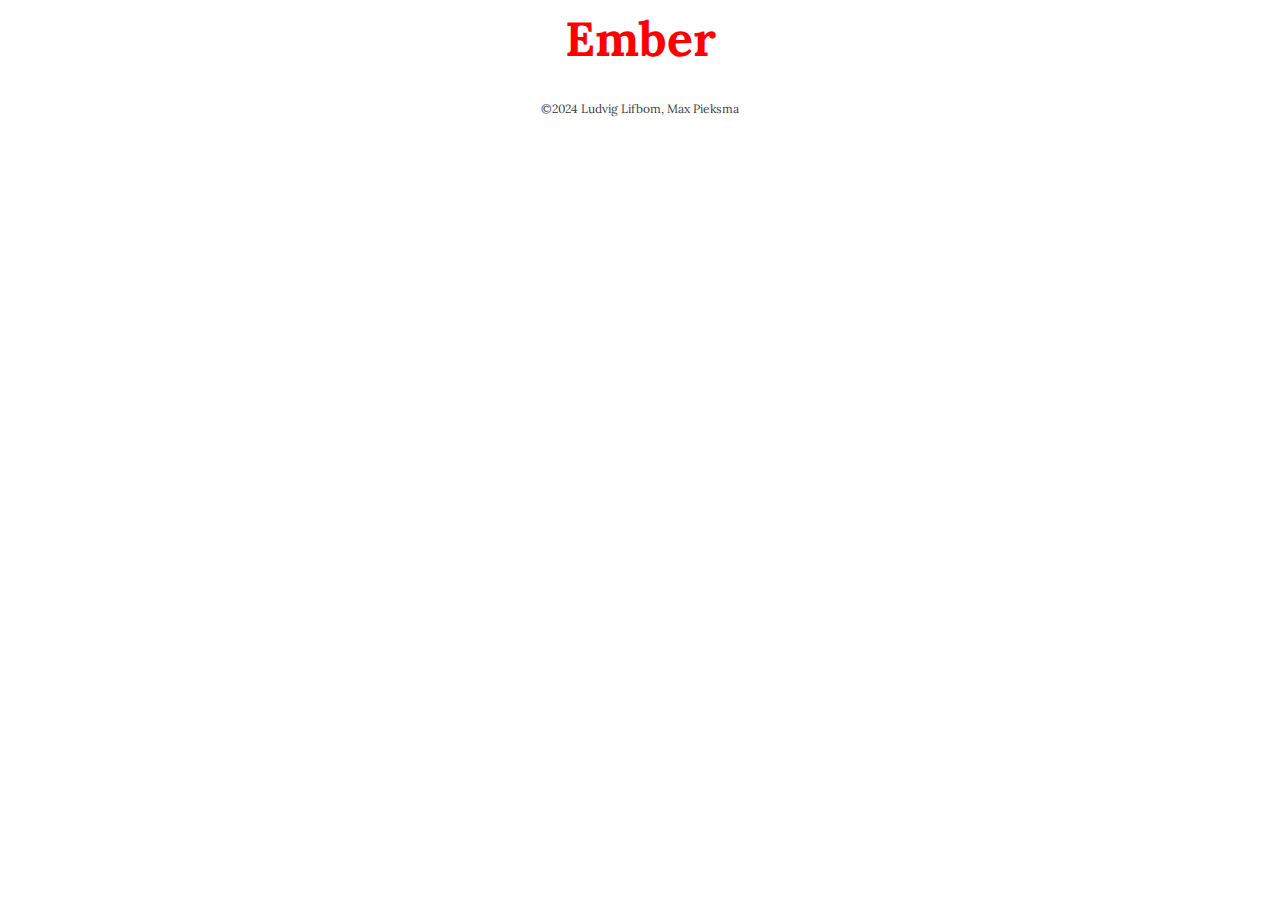
<file: index.html>
<html lang="en">
<head>
    <meta charset="UTF-8">
    <meta name="viewport" content="width=device-width, initial-scale=1.0">
    <title>Ember dating app</title>
    <link rel="stylesheet" href="CSS/styles.css">
    <link rel="preconnect" href="https://fonts.googleapis.com">
    <link rel="preconnect" href="https://fonts.gstatic.com" crossorigin>
    <link href="https://fonts.googleapis.com/css2?family=Lora:ital,wght@0,400..700;1,400..700&display=swap" rel="stylesheet">
</head>
<body>
    <h1>Ember</h1>
    <div></div>

</body>
<footer>
    <p class="copyright">©2024 Ludvig Lifbom, Max Pieksma</p>
</footer>
</html>
</file>
<file: CSS/styles.css>
body{
    font-family: "Lora", roman;
    font-weight: 400;
}

h1 {
    font-size: 3em;
    text-align: center;
    color : red;
}

.copyright{
    text-align: center;
    color: #3f3f3f;
    font-size: 0.75em;
}
</file>
